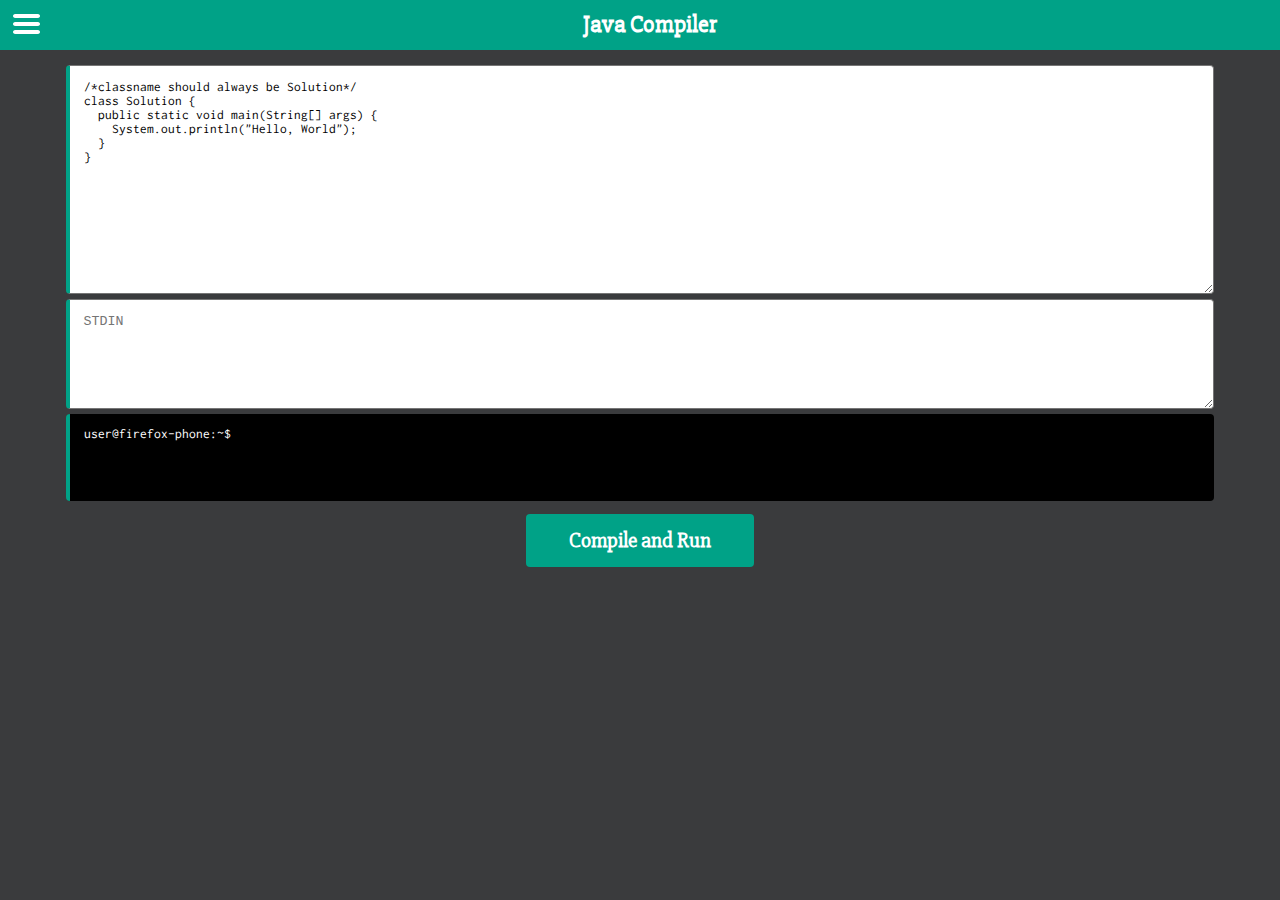
<file: index.html>
<!DOCTYPE html>
<html>
  <head>
    <meta charset="utf-8">
    <meta name="viewport" content="width=device-width,user-scalable=no,initial-scale=1">
    <link rel="stylesheet" href="css/compiler.css" />      
  </head> 
  
  <body class="pushmenu-push">    
    <nav class="pushmenu pushmenu-left">      
      <h3>Languages</h3>
      <a href="#" id="select-c">C</a>
      <a href="#" id="select-cpp">C++</a>
      <a href="#" id="select-java">Java</a>
      <h3>Options</h3>
      <a href="#" id="open-file">Open File</a>
      <h3>About</h3>
      <a href="/dev.html">About this app!</a>
    </nav>

  <div class="container">
         <div class="main">
            <div class="heading">
              <div id="nav_list"></div>
              <div class="pageTitle" id="heading">Java Compiler</div>
            </div>
      <section class="content">
        <!--<h1 id="heading">Java Compiler</h1>          -->
        <textarea id="code" wrap="off">
/*classname should always be Solution*/
class Solution {
  public static void main(String[] args) { 
    System.out.println("Hello, World");
  }
}</textarea>
        <textarea id="input" placeholder="STDIN"></textarea>
        <pre id="terminal">
user@firefox-phone:~$</pre>
        <div id="button">Compile and Run</div>        
      </section><!-- End Content -->
    </div><!-- End Main -->
  </div><!-- End Container --> 
    <div id="loader"></div>
    <div id="select-shit" >
      <h1 style="color:#00A287;">Select File</h1>
    </div>
    <script src="js/jq.js"></script>    
    <script src="js/compile.js"></script>    
    <script src="js/menu.js"></script>
  </body>
</html>
</file>
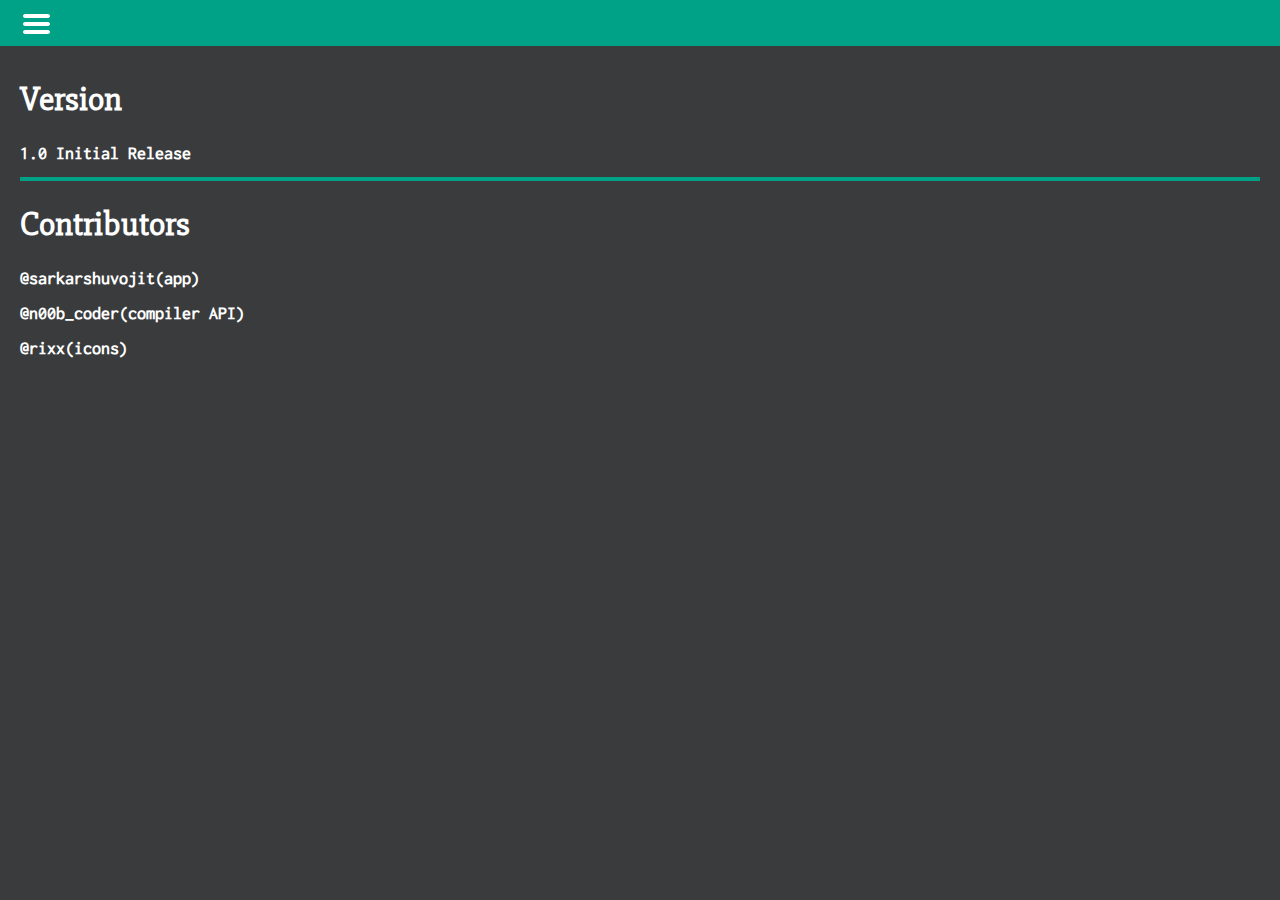
<file: dev.html>
<!DOCTYPE html>
<html>
  <head>
    <meta charset="utf-8">
    <meta name="viewport" content="width=device-width,user-scalable=no,initial-scale=1">
    <link rel="stylesheet" href="css/compiler.css" />      
  </head> 
  
  <body class="pushmenu-push">
    <nav class="pushmenu pushmenu-left">      
      <a href="/index.html">Lompiler</a>
      <h3>About</h3>      
      <a href="/dev.html">About this app!</a>
    </nav>

  <div class="container">
          <div class="main">            
          <section class="buttonset">
            <div id="nav_list">Menu</div>                              
          </section>
          <section class="content">
            <h1 style="text-align:left;font-size:34px;">Version</h1>
            <h2 style="text-align:left;font-family:Term;color:white;font-size:18px;">1.0 Initial Release</h2>
            <hr style="height:2px;background:#00A287;border:1px solid #00A287;">
            <h1 style="text-align:left;font-size:34px;">Contributors</h1>
            <h2 style="text-align:left;font-family:Term;color:white;font-size:18px;">@sarkarshuvojit(app)</h2>
            <h2 style="text-align:left;font-family:Term;color:white;font-size:18px;">@n00b_coder(compiler API)</h2>
            <h2 style="text-align:left;font-family:Term;color:white;font-size:18px;">@rixx(icons)</h2>
          </section><!-- End Content -->
    </div><!-- End Main -->
  </div><!-- End Container --> 
    <script src="js/jq.js"></script>
    <script src="js/menu.js"></script>
    <script src="js/compile.js"></script>    
  </body>
</html>
</file>
<file: css/compiler.css>
@font-face{
  font-family: MF;
  src: url('../fonts/Slabo27px-Regular.ttf') format('truetype');
/*   src: url('../fonts/Inconsolata.otf') format('opentype'); */
}
@font-face{
  font-family: Term;
  src: url('../fonts/Inconsolata.otf') format('opentype');
}

body{
  background-color: #3A3B3D;
  background-repeat: repeat; 
}
h1{
  font-family: MF;
  text-align: center;
  color: white;
  width: 100%;  
}
textarea{  
  display: block;
  margin-left: auto;
  margin-right: auto;
  width: 90%;
  height: 80px;
  padding: 1.1%;
  border-left: 4px solid #00A287;
  border-radius: 4px;
  margin-top:5px;
  overflow-y: scroll;
}
#button{
  margin-top: 5px;
  font-family: MF;
  display: block;
  width:90%;
  margin-left: auto;
  margin-right: auto;
  width: 90%;
  font-size: 21px;
  padding: 1.1%;
/*   border-left: 4px solid #8AC007; */
  background: #00A287;
  color: white;
  text-align: center;
  border-radius: 4px;
  font-weight: bolder;
  width: 200px;
}

#code{
  font-family: Term;
  height:200px;
}

#push-in{
  height:100px;
  width: 30px;  
  background-color: white;
  float: left;
}

body {
  margin: 0;
}

.pushmenu { /*this is the nav*/
  background: #3c3933;
  font-family: MF;
  width: 240px;
  height: 100%;
  top: 0;
  z-index: 1000;
  position:fixed;
}

.pushmenu h3 {
  font-family: MF;
  color: #cbbfad;
  font-size: 14px;
  font-weight: bold;
  padding: 15px 20px;
  margin: 0;
  background: #282522;    
  height: 16px;
}

.pushmenu a {
  font-family: MF;
  display: block; /* drops the nav vertically*/
  color: #fff;
  font-size: 16px;
  font-weight: bold;
  text-decoration: none;
  border-top: 1px solid #56544e;
  border-bottom: 1px solid #312e2a;
  padding: 14px;
}

.pushmenu a:hover {
  font-family: MF;
  background:#00A287;
}

.pushmenu a:active {
  font-family: MF;
  background: #454f5c;
  color: #fff;
}

.pushmenu-left {
  left: -240px;

}

.pushmenu-left.pushmenu-open {
  left: 0;
  overflow: scroll;
}

.pushmenu-push {
  font-family: MF;
  overflow-x: hidden;
  position: relative;
  left: 0;
}

.pushmenu-push-toright {
  left: 240px;
}

/*Transition*/
.pushmenu, .pushmenu-push {
  -webkit-transition: all 0.3s ease;
  -moz-transition: all 0.3s ease;
  transition: all 0.3s ease;  
}

#nav_list {
  font-family: MF;
  background: url('/icons/icon_nav.png') no-repeat left top;
  cursor: pointer;
  height: 27px;
  width: 33px;
  text-indent: -99999em;
}

nav-list.active {
  font-family: MF;
  background-position: -33px top;
}

 .buttonset {
      background: #00A287;
      height: 16px;
      padding: 10px 20px 20px;
 }
 
 section.content {
   font-family: MF;
   padding: 10px 20px;
 }
#terminal{
  margin-top: 5px;
  margin-left: auto;
  margin-right: auto;
  width: 100%;
  background-color: black;
  color:white;
  font-family: Term;
  height: 60px;
  padding: 1px;
  font-size: 13.5px;
  width: 90%;  
  padding: 1.1%;
  border-left: 4px solid #00A287;
  border-radius: 4px;
  overflow-x: scroll;
}

#nav_list {
  font-family: MF;
  background: url('/icons/icon_nav.png') no-repeat left top;
  cursor: pointer;
  height: 27px;
  width: 33px;
  float: left;
  position: absolute;
  z-index: 2;
/*   text-indent: -99999em; */
}

.heading{
  width: 100%;
  height: 30px;
  background-color: #00A287;
  padding: 10px;
}

.pageTitle{
/*   height: 27px;   */
  top: 0;
  position: absolute;
  float: right;
  padding-top: 10px;
  width: 100%;
  text-align: center;
  font-size: 24px;
  z-index: 1;
  font-weight: bold;
  color: white;
}

#loader{
  position:fixed;
  top:0px;
  right:0px;
  width:100%;
  height:100%;
  background-image:url('/icons/ajax-loader.gif');
  background-repeat:no-repeat;
  background-position:center;
  opacity: 1;
  z-index: 10000;
  display: none;;
}


#open-file:-moz-placeholder {
  color: green;
  display: block;
}

#select-shit{  
  width: 90%;
  height: 95%;
  background-color: #FFF;
  margin-left: auto;
  margin-right: auto;
  border-left: 4px solid #00A287;
  border-radius: 4px;
  position: fixed;
  z-index: 1000;
  top: 0;
  display: block;
  left: 0;
  padding: 14px;
  overflow: scroll;
  display: none;
}
.file-choice, #cancel-dialog{
  width: 250px;
  display: block;
  text-align: center;
  border: 4px solid rgb(0, 162, 135);
  font-size: 30px;
  margin-left: auto;
  margin-right: auto;
  border-radius: 4px;
  background-color: rgb(0, 162, 135);
  color: white;
  padding: 10px;
  margin-bottom: 5px;
}
</file>
